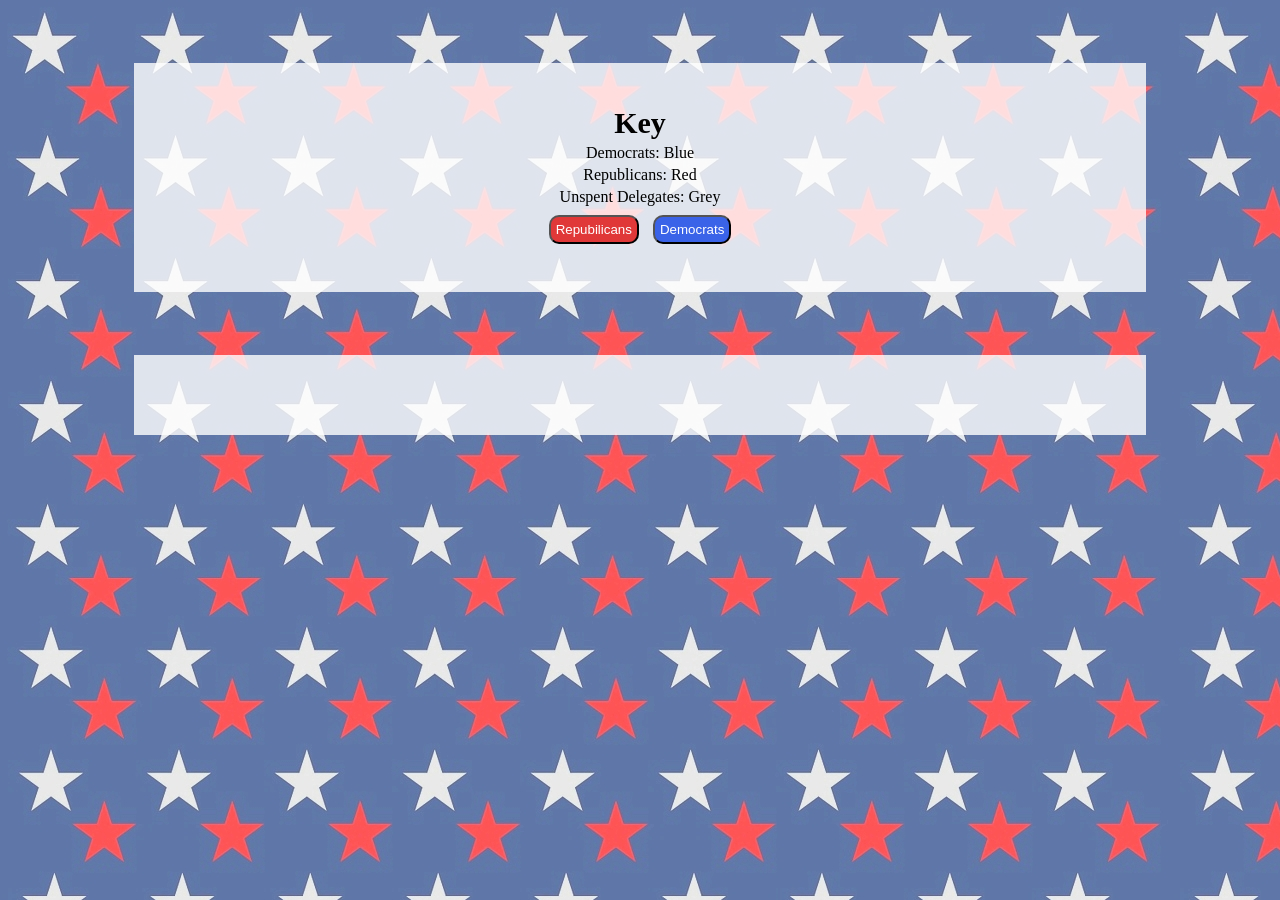
<file: index.html>
<!DOCTYPE html>
<html>

  <head>
    <title>
      Political Delegate Analysis!
    </title>

    
    <link rel="stylesheet" type="text/css" href="css/style.css">

  </head>

  <body>
  	
  	<table>
    	<thead>
    		<th>
    			Key
    		</th>
    	</thead>
    	<tr>
    		<td>
    			Democrats: Blue
    		</td>
    	</tr>
    	<tr>
    		<td>
    			Republicans: Red
    		</td>
    	</tr>
    	<tr>
    		<td>
    			Unspent Delegates: Grey
    		</td>
    	</tr>
    	<tr>
    		<td>
    			<button id = "repb" type="button">Repubilicans</button>
   	<button id = "demb" type="button">Democrats</button>
    		</td>
    	</tr>
    </table>
    
   	
    
    <table id = "maintable">
    </table>

    <script type="text/javascript" src="http://d3js.org/d3.v3.min.js"></script>
    <script type="text/javascript" src="index.js"></script>
  </body>
</file>
<file: css/style.css>
/*
table, tr, td {
    border: 2px solid black;
}*/

body {
    background-image: url("pat.jpg");
}
table {
   float: center;
   align: center;
   margin-left:auto;
   margin-right:auto;
   width:80%;
   text-align:center;
   background-color:rgba(255,255,255,.8);
   padding: 40px;
   margin-top: 5%;
   table-layout:fixed;
}

th {
    font-size:30px;
}

.bar {
    height: 20px;
    background-color:gray;
    margin:10px;
    border: 1px solid #63656B;
    border-radius: 5px;
    text-align: center;
    line-height: 20px;
    padding: 10px;
    float: left;
    margin-left:0;
    color: white;
    font-size: 12px;
    font-family: "Lato", sans-serif;
}

.bar.dem  {
    background-color: #3A63E8;    
}

.bar.rep  {
    background-color: #E03838;    
}
.bar.unspent {
    background-color:#gray;
}

.left {
    float: left;
}


.right {
    float: right;
}

button {
    padding:5px;
    border-radius: 10px;
    color: white;
    margin:5px;
}

#repb {
    background-color: #E03838;    
}

#demb {
    background-color: #3A63E8;    
}
</file>
